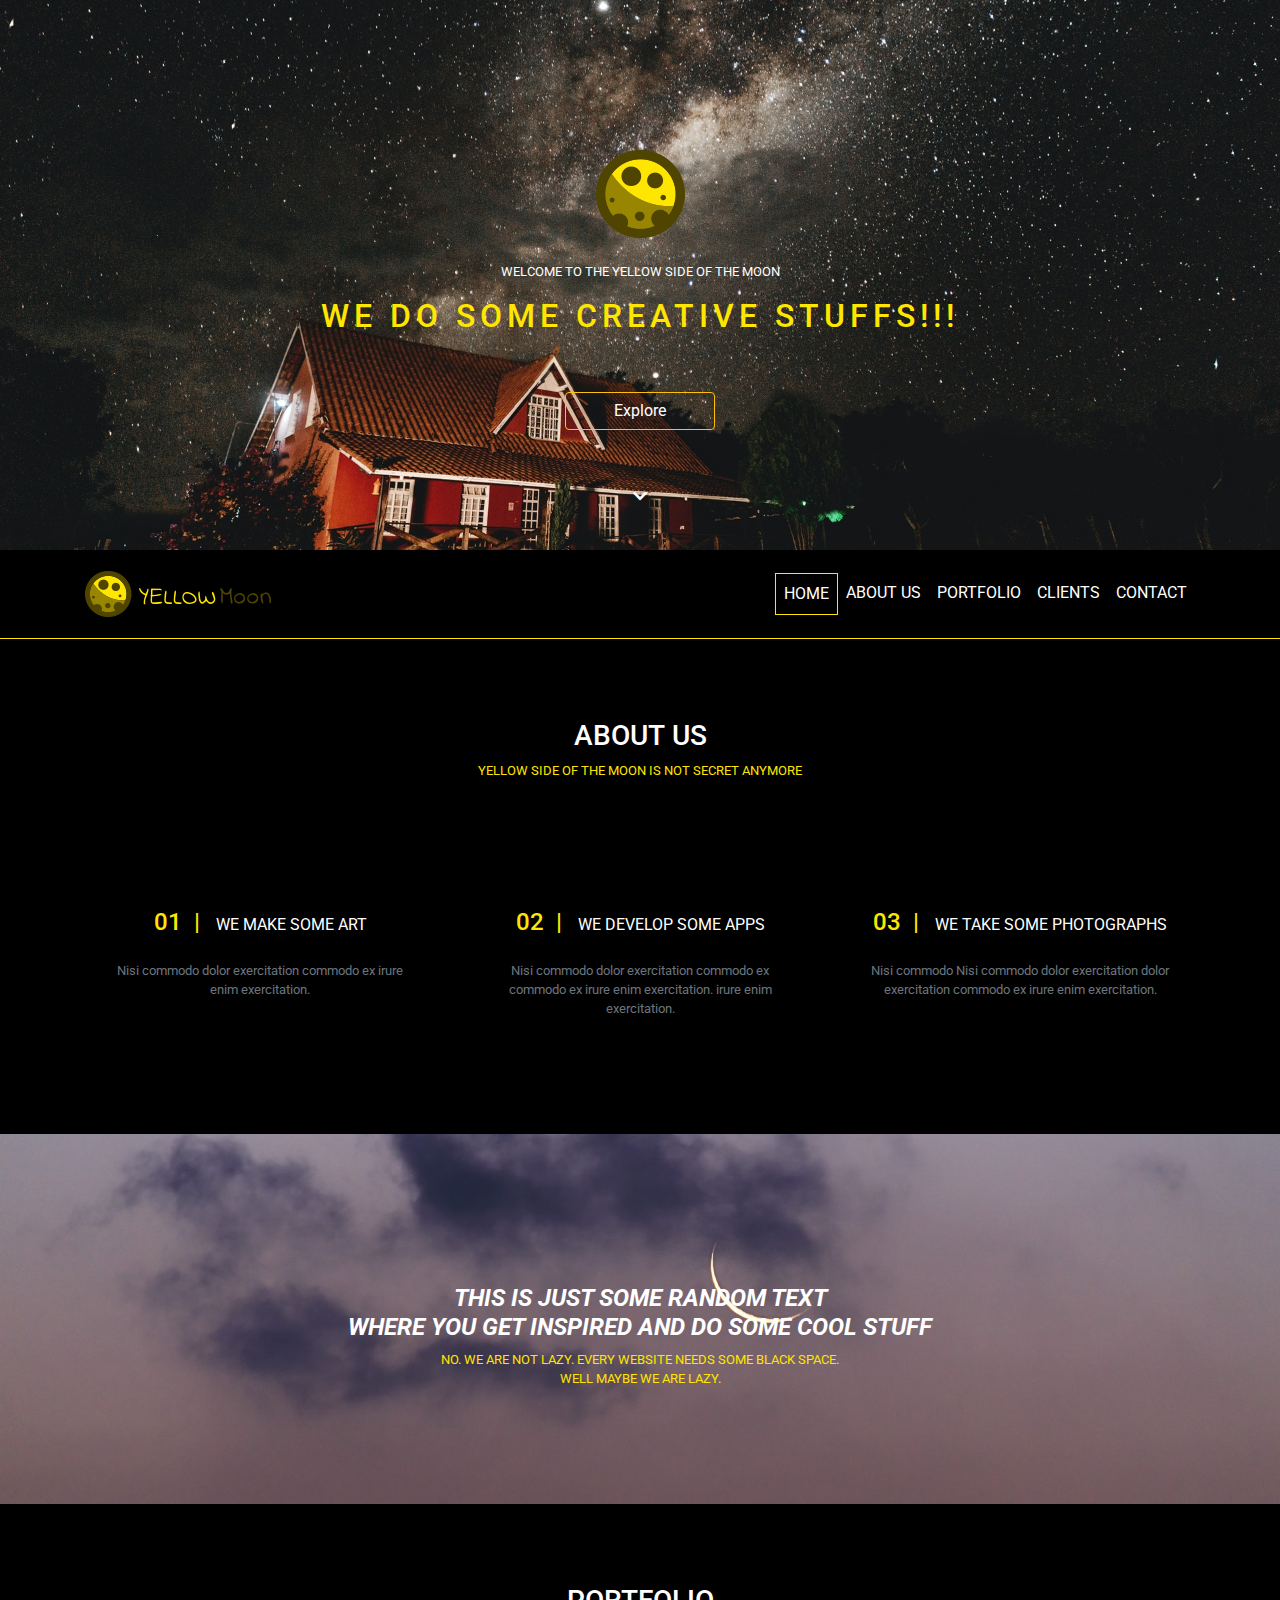
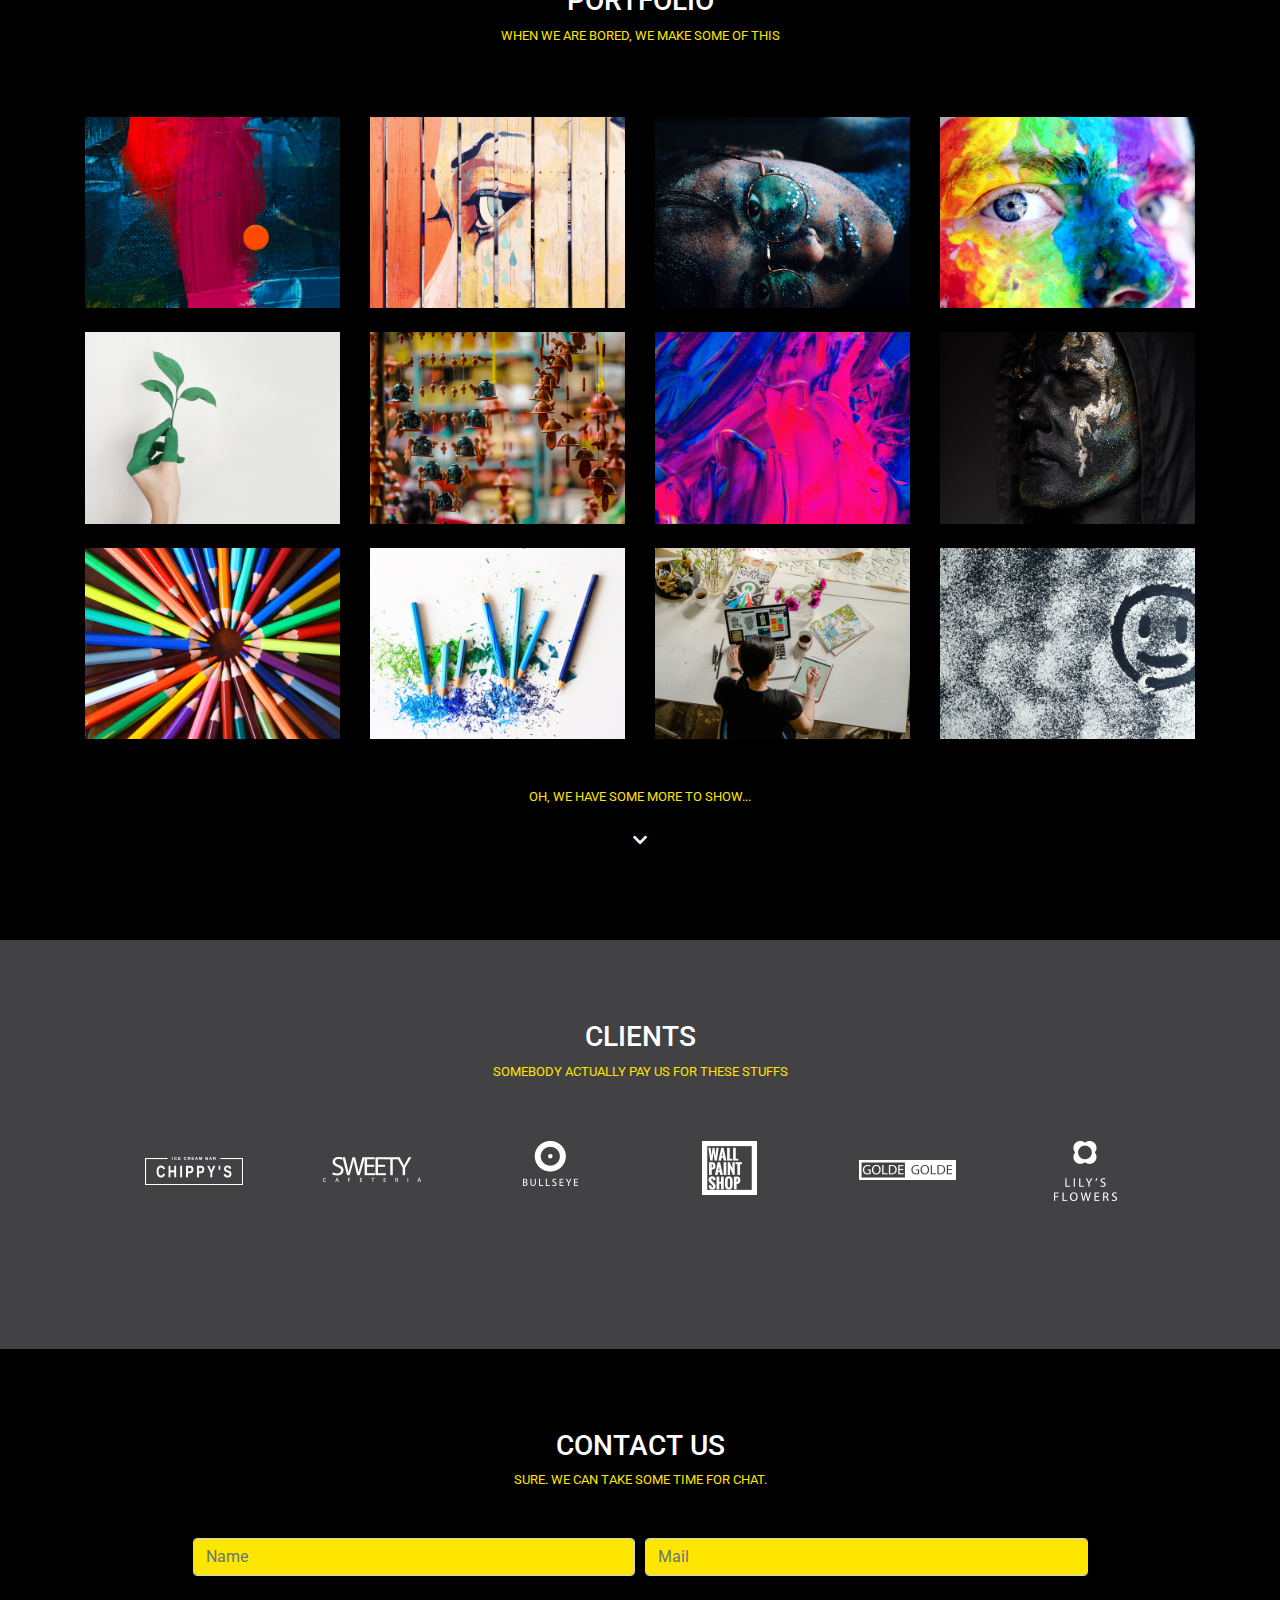
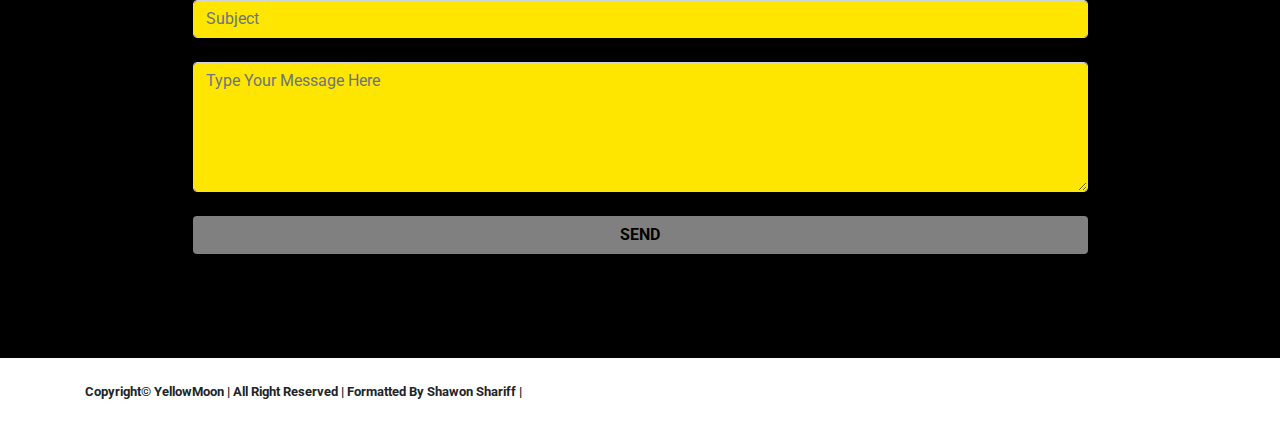
<file: index.html>
<!DOCTYPE html>
<html>
<head>
	<title>Yellow M O O N</title>
	<meta name="viewport" content="width=device-width, initial-scale=1, shrink-to-fit=no">
	<link rel="stylesheet" type="text/css" href="css/bootstrap.min.css">
	<link rel="stylesheet" type="text/css" href="css/yellowmoon.css">
	<link rel="stylesheet" type="text/css" href="fonts/css/all.min.css">
	<link href="https://fonts.googleapis.com/css2?family=Roboto:ital,wght@0,300;0,400;1,300&display=swap" rel="stylesheet">
</head>
<body>
	<!-- top bg section starts -->
	<div class="top-bg">
		<div class="custom-box text-center">
			<img src="images/yellowmoon/logo.png" class="m-auto">
			<p class="text-white pt-4 small">WELCOME TO THE YELLOW SIDE OF THE MOON</p>
			<h2 class="color-yellow spacing">WE DO SOME CREATIVE STUFFS!!!</h2>
			<button class="btn btn-outline-warning pl-5 pr-5 mt-5 text-white">Explore</button>
			<div class="mt-5">
				<button class="btn"><i class="fas fa-chevron-down text-white"></i></button>
			</div>
		</div>
	</div>
	<!-- top bg section ends -->

	<!-- navbar start -->
	<nav class="navbar navbar-expand-sm navbar-dark pt-3 pb-3">
		<div class="container">
			<a href="">
				<img src="images/yellowmoon/navlogo.png" class="navbar-brand">
			</a>
			<button class="navbar-toggler" data-target="#myNav" data-toggle="collapse">
				<span class="navbar-toggler-icon"></span>
			</button>
			<div class="collapse navbar-collapse" id="myNav">
				<ul class="navbar-nav ml-auto">
					<li class="active"><a href="" class="nav-link">HOME</a></li>
					<li><a href="" class="nav-link">ABOUT&nbsp;US</a></li>
					<li><a href="" class="nav-link">PORTFOLIO</a></li>
					<li><a href="" class="nav-link">CLIENTS</a></li>
					<li><a href="" class="nav-link">CONTACT</a></li>
				</ul>
			</div>
		</div>
	</nav>
	<!-- navbar ends -->

	<!-- about section starts -->
	<div class="about">
		<div class="container">
			<h3 class="text-white heading text-center">ABOUT&nbsp;US</h3>
			<p class="text-center color-yellow small">YELLOW SIDE OF THE MOON IS NOT SECRET ANYMORE</p>
			<div class="row">
				<div class="col-md-4 mt-5">
					<div class="card" style="border:none">
						<div class="card-body">
							<p class=" text-center text-white"><span class="color-yellow h4">01 &nbsp;| &nbsp;</span>&nbsp;WE MAKE SOME ART</p>
							<p class="text-center small text-muted mt-4">Nisi commodo dolor exercitation commodo ex irure enim exercitation.</p>
						</div>
					</div>
				</div>
				<div class="col-md-4 mt-5">
					<div class="card" style="border:none">
						<div class="card-body">
							<p class=" text-center text-white"><span class="color-yellow h4">02 &nbsp;| &nbsp;</span>&nbsp;WE DEVELOP SOME APPS</p>
							<p class="text-center small text-muted mt-4">Nisi commodo dolor exercitation commodo ex commodo ex irure enim exercitation. irure enim exercitation.</p>
						</div>
					</div>
				</div>
				<div class="col-md-4 mt-5">
					<div class="card" style="border:none">
						<div class="card-body">
							<p class=" text-center text-white"><span class="color-yellow h4">03 &nbsp;| &nbsp;</span>&nbsp;WE TAKE SOME PHOTOGRAPHS</p>
							<p class="text-center small text-muted mt-4">Nisi commodo Nisi commodo dolor exercitation dolor exercitation commodo ex irure enim exercitation.</p>
						</div>
					</div>
				</div>
			</div>
			
		</div>
	</div>
	<!-- about section ends -->

	<!-- middle-bg starts -->
	<div class="middle-bg">
		<div class="container text-center">
			<h4 class="font-italic text-white font-weight-bold">THIS IS JUST SOME RANDOM TEXT<br> WHERE YOU GET INSPIRED AND DO SOME COOL STUFF</h4>
			<p class="color-yellow small">NO. WE ARE NOT LAZY. EVERY WEBSITE NEEDS SOME BLACK SPACE.<br>WELL MAYBE WE ARE LAZY.</p>
		</div>
	</div>
	<!-- middle-bg ends -->

	<!-- portfolio starts -->
	<div class="portfolio">
		<div class="container">
			<h3 class="text-white heading text-center">PORTFOLIO</h3>
			<p class="text-center color-yellow small">WHEN WE ARE BORED, WE MAKE SOME OF THIS</p>
			<div class="row mt-5">
				<div class="col-lg-3 col-md-4 col-sm-6 mt-4 img-hover">
					<img src="images/yellowmoon/demo1.jpg" class="img-fluid">
					<div class="div-hover pt-5">
						<p class="h4 text-center font-weight-bold">Warning!!!</p>
						<p class="text-dark text-center small font-weight-bold">SHOCKING GOOD ART</p>
					</div>
				</div>
				<div class="col-lg-3 col-md-4 col-sm-6 mt-4 img-hover">
					<img src="images/yellowmoon/demo2.jpg" class="img-fluid">
					<div class="div-hover pt-5">
						<p class="h4 text-center font-weight-bold">Warning!!!</p>
						<p class="text-dark text-center small font-weight-bold">AWESOME WOODWORK</p>
					</div>
				</div>
				<div class="col-lg-3 col-md-4 col-sm-6 mt-4 img-hover">
					<img src="images/yellowmoon/demo5.jpg" class="img-fluid">
					<div class="div-hover pt-5">
						<p class="h4 text-center font-weight-bolder">Warning!!!</p>
						<p class="text-dark text-center small font-weight-bolder">LIVE ART HUMAN FACE</p>
					</div>
				</div>
				<div class="col-lg-3 col-md-4 col-sm-6 mt-4 img-hover">
					<img src="images/yellowmoon/demo4.jpg" class="img-fluid">
					<div class="div-hover pt-5">
						<p class="h4 text-center font-weight-bolder">Warning!!!</p>
						<p class="text-dark text-center small font-weight-bolder">COLORED HUMAN FACE </p>
					</div>
				</div>
				<div class="col-lg-3 col-md-4 col-sm-6 mt-4 img-hover">
					<img src="images/yellowmoon/demo3.jpg" class="img-fluid">
					<div class="div-hover pt-5">
						<p class="h4 text-center font-weight-bolder">Warning!!!</p>
						<p class="text-dark text-center small font-weight-bolder">TREE LEAVE ART</p>
					</div>
				</div>
				<div class="col-lg-3 col-md-4 col-sm-6 mt-4 img-hover">
					<img src="images/yellowmoon/demo6.jpg" class="img-fluid">
					<div class="div-hover pt-5">
						<p class="h4 text-center font-weight-bolder">Warning!!!</p>
						<p class="text-dark text-center small font-weight-bolder">MUD ART THINGS</p>
					</div>
				</div>
				<div class="col-lg-3 col-md-4 col-sm-6 mt-4 img-hover">
					<img src="images/yellowmoon/demo7.jpg" class="img-fluid">
					<div class="div-hover pt-5">
						<p class="h4 text-center font-weight-bolder">Warning!!!</p>
						<p class="text-dark text-center small font-weight-bolder">COLOR FESTOON BOOMERANG</p>
					</div>
				</div>
				<div class="col-lg-3 col-md-4 col-sm-6 mt-4 img-hover">
					<img src="images/yellowmoon/demo8.jpg" class="img-fluid">
					<div class="div-hover pt-5">
						<p class="h4 text-center font-weight-bolder">Warning!!!</p>
						<p class="text-dark text-center small font-weight-bolder">HUMAN DARK ART </p>
					</div>
				</div>
				<div class="col-lg-3 col-md-4 col-sm-6 mt-4 img-hover">
					<img src="images/yellowmoon/demo9.jpg" class="img-fluid">
					<div class="div-hover pt-5">
						<p class="h4 text-center font-weight-bolder">Warning!!!</p>
						<p class="text-dark text-center small font-weight-bolder">Pencil Box </p>
					</div>
				</div>
				<div class="col-lg-3 col-md-4 col-sm-6 mt-4 img-hover">
					<img src="images/yellowmoon/demo10.jpg" class="img-fluid">
					<div class="div-hover pt-5">
						<p class="h4 text-center font-weight-bolder">Warning!!!</p>
						<p class="text-dark text-center small font-weight-bolder">Artistic Drawings </p>
					</div>
				</div>
				<div class="col-lg-3 col-md-4 col-sm-6 mt-4 img-hover">
					<img src="images/yellowmoon/demo11.jpg" class="img-fluid">
					<div class="div-hover pt-5">
						<p class="h4 text-center font-weight-bolder">Warning!!!</p>
						<p class="text-dark text-center small font-weight-bolder">Process Work </p>
					</div>
				</div>
				<div class="col-lg-3 col-md-4 col-sm-6 mt-4 img-hover">
					<img src="images/yellowmoon/demo12.jpg" class="img-fluid">
					<div class="div-hover pt-5">
						<p class="h4 text-center font-weight-bolder">Warning!!!</p>
						<p class="text-dark text-center small font-weight-bolder">Emoticon </p>
					</div>
				</div>
			</div>
			<p class="text-center color-yellow small mt-5">OH, WE HAVE SOME MORE TO SHOW...</p>
			<div class="text-center mt-2">
				<button class="btn"><i class="fas fa-chevron-down text-white"></i></button>
			</div>
		</div>
	</div>
	<!-- portfolio ends -->

	<!-- clients starts -->
	<div class="clients">
		<div class="container">
			<h3 class="text-white heading text-center">CLIENTS</h3>
			<p class="text-center color-yellow small">SOMEBODY ACTUALLY PAY US FOR THESE STUFFS</p>
			<div class="row">
				<div class="col-lg-2 col-md-4 col-sm-6 text-center pt-3 pb-5">
					<img src="images/yellowmoon/clientlogo1.png" class="img-fluid">
				</div>
				<div class="col-lg-2 col-md-4 col-sm-6 text-center pt-3 pb-5">
					<img src="images/yellowmoon/clientlogo2.png" class="img-fluid">
				</div>
				<div class="col-lg-2 col-md-4 col-sm-6 text-center pb-5">
					<img src="images/yellowmoon/clientlogo3.png" class="img-fluid">
				</div>
				<div class="col-lg-2 col-md-4 col-sm-6 text-center pb-5">
					<img src="images/yellowmoon/clientlogo4.png" class="img-fluid">
				</div>
				<div class="col-lg-2 col-md-4 col-sm-6 text-center pt-3 pb-5">
					<img src="images/yellowmoon/clientlogo5.png" class="img-fluid">
				</div>
				<div class="col-lg-2 col-md-4 col-sm-6 text-center pb-5">
					<img src="images/yellowmoon/clientlogo6.png" class="img-fluid">
				</div>
			</div>
		</div>
	</div>
	<!-- clients ends -->

	<!-- contact starts -->
	<div class="contact">
		<div class="container">
			<h3 class="text-white heading text-center">CONTACT&nbsp;US</h3>
			<p class="text-center color-yellow small">SURE. WE CAN TAKE SOME TIME FOR CHAT.</p>
			<div class="col-md-10 m-auto">
				<form class="mt-5">
					<div class="form-row ">
						<div class="form-group col-md-6 mb-4" >
							<input type="text" class="form-control" placeholder="Name">
						</div>
						<div class="form-group col-md-6 mb-4">
							<input type="text" class="form-control" placeholder="Mail">
						</div>
					</div>
					<div class="form-group mb-4">
						<input type="text" class="form-control" placeholder="Subject">
					</div>
					<div class="form-group mb-4">
						<textarea class="form-control" style="height: 130px;" placeholder="Type Your Message Here"></textarea>
					</div>
					<button type="submit" class="btn btn-block font-weight-bold" style="background-color: grey; color: black">SEND</button>
					<br>
				</form>
			</div>
		</div>
	</div>
	<!-- contact ends -->
	<!-- footer starts -->
	<div class="footer">
		<div class="container">
			<p class="small pt-4 pb-3 font-weight-bold">Copyright&copy; YellowMoon | All Right Reserved | Formatted By Shawon Shariff |</p>
		</div>
	</div>
	<!-- footer ends -->
<script src="https://code.jquery.com/jquery-3.5.1.slim.min.js" integrity="sha384-DfXdz2htPH0lsSSs5nCTpuj/zy4C+OGpamoFVy38MVBnE+IbbVYUew+OrCXaRkfj" crossorigin="anonymous"></script>
<script src="https://cdn.jsdelivr.net/npm/popper.js@1.16.1/dist/umd/popper.min.js" integrity="sha384-9/reFTGAW83EW2RDu2S0VKaIzap3H66lZH81PoYlFhbGU+6BZp6G7niu735Sk7lN" crossorigin="anonymous"></script>
<script type="text/javascript" src="js/bootstrap.min.js"></script>
</body>
</html>
</file>
<file: css/yellowmoon.css>
/*global css starts*/
*{
	font-family: 'Roboto', sans-serif;
}
.color-yellow{
	color: #ffe600;
}
/*global css ends*/


/*top-bg css starts*/
.top-bg{
	background-image: url('../images/yellowmoon/middle-bg1.jpg');
	width: 100%;
	height: 550px;
	background-size: cover;
	background-position: center;
}
.top-bg .custom-box{
	padding-top:150px;
}
.spacing{
	letter-spacing: 5px;
}
/*top bg css ends*/

/*nav css starts*/
nav{
	background-color: #000;
	border-bottom: 1px solid #ffe600;
}
nav ul li a{
	color: #fff;
}
.active{
	border:1px solid #ffe600;

}
nav ul li a:hover {
    color:  #ffe600;
    padding: 0; /*to force nav item to dance*/
}
/*nav css ends*/

/*about css starts*/
.about{
	background-color: #000;
}
.about .container{
	padding-top: 80px;
	padding-bottom: 80px;
}
.about .card{
	background-color: #000;
}
/*about css ends*/

/*middle-bg css starts*/
.middle-bg{
	background-image: url('../images/yellowmoon/top-bg.jpg');
	background-size: cover;
	background-position: center;
}
.middle-bg .container{
	padding-top: 150px;
	padding-bottom: 100px;
}
/*middle-bg css ends*/

/*portfolio css starts*/
.portfolio{
	background-color: #000;
}
.portfolio .container{
	padding-top: 80px;
	padding-bottom: 80px;
}
.img-hover{
	position: relative;
}
.div-hover{
	position: absolute;
    background-color: #ffe600;
    width: 255px;
    height: 191px;
    top: 0;
    opacity: 0;
}
.img-hover:hover .div-hover{
	opacity: 0.8;
	transition: 0.8s;
}
/*portfolio css ends*/

/*clients css starts*/
.clients{
	background-color: #424245;
}
.clients .container{
	padding-top: 80px;
	padding-bottom: 100px;
	padding-left: 50px;
	padding-right: 50px;
}
.row{
	margin-top: 60px;
}
/*clients css ends*/

/*contact css starts*/
.contact{
	background-color: #000;
}
.contact .container{
	padding-top: 80px;
	padding-bottom: 80px;
}
form .form-control{
	background-color: #ffe600;
}
/*contact css end*/


/*responsive*/
.navbar-toggler {
    border: none;
}

.nav-link{
	color:white !important;
}

/* Extra small devices (phones, 600px and down) */
@media only screen and (max-width: 600px) {
	nav .nav-link{
		float: right;
	}
	nav .active{
		border:none;
	}
	nav .active .nav-link{
		color:yellow !important;
	}
	.portfolio .img-hover .div-hover{
		display: none;
	}
}

/* Small devices (portrait tablets and large phones, 600px and up) */
@media only screen and (min-width: 600px) {
	.img-hover{
		position: relative;
	}
	.div-hover{
		position: absolute;
	    background-color: #ffe600;
	    width: 240px;
   		height: 180px;
	    top: 0;
	    opacity: 0;
	}
	.img-hover:hover .div-hover{
		opacity: 0.8;
		transition: 0.8s;
	}
}

/* Medium devices (landscape tablets, 768px and up) */
@media only screen and (min-width: 768px) {
	.img-hover{
		position: relative;
	}
	.div-hover{
		position: absolute;
	    background-color: #ffe600;
	    width: 210px;
    	height: 158px;
	    top: 0;
	    opacity: 0;
	}
	.img-hover:hover .div-hover{
		opacity: 0.8;
		transition: 0.8s;
	}
}

/* Large devices (laptops/desktops, 992px and up) */
@media only screen and (min-width: 992px) {
	.img-hover{
		position: relative;
	}
	.div-hover{
		position: absolute;
	    background-color: #ffe600;
	    width: 210px;
    	height: 158px;
	    top: 0;
	    opacity: 0;
	}
	.img-hover:hover .div-hover{
		opacity: 0.8;
		transition: 0.8s;
	}
}

/* Extra large devices (large laptops and desktops, 1200px and up) */
@media only screen and (min-width: 1200px) {
	.img-hover{
		position: relative;
	}
	.div-hover{
		position: absolute;
	    background-color: #ffe600;
	    width: 255px;
	    height: 192px;
	    top: 0;
	    opacity: 0;
	}
	.img-hover:hover .div-hover{
		opacity: 0.8;
		transition: 0.8s;
	}
}
</file>
